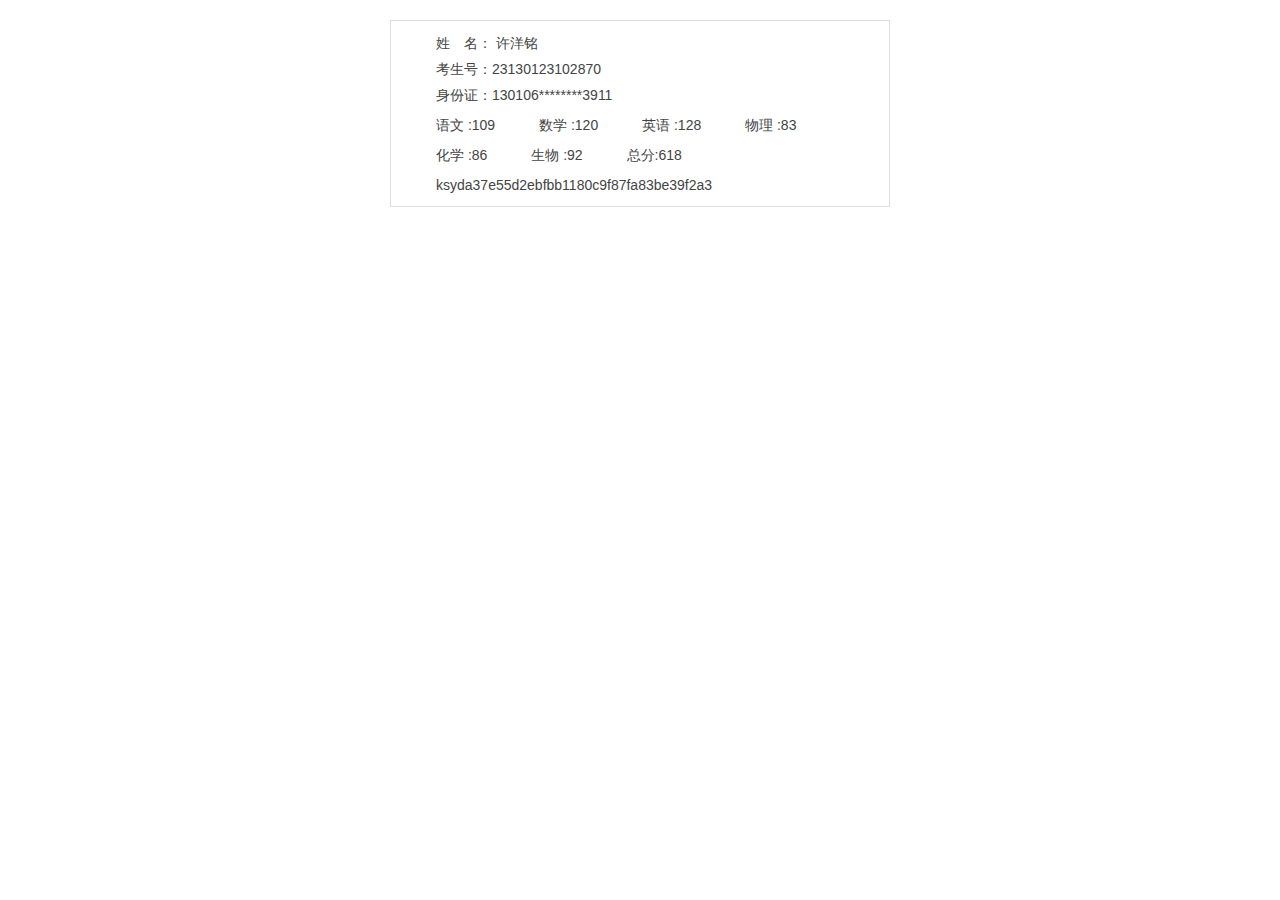
<file: index.html>
﻿<!DOCTYPE html>
<!-- saved from url=(0085)http://xxcx.hebeea.edu.cn/hebeea.xxcx/ptgk/smcjcx.query?code=7dTsbNfGXhwkrAftDxb%2Bpg -->
<html version="4"><head><meta http-equiv="Content-Type" content="text/html; charset=UTF-8">
    

<meta name="renderer" content="webkit">
<meta http-equiv="X-UA-Compatible" content="IE=edge,chrome=1">
<meta name="viewport" content="width=device-width, initial-scale=1, maximum-scale=1">
    <title>成绩查询-河北省普通高校招生考试</title>
    
<link href="./files/xxcx.css" rel="stylesheet" type="text/css">
<script src="./files/jquery-3.2.1.min.js" type="text/javascript"></script><script src="chrome-extension://opgifgeiehclfkpdfbeeibhcbgcgkpgf/dist/ruffle.js?id=49871751327"></script>
<script>var serverBasePath = "/hebeea.xxcx";</script>
<link href="http://xxcx.hebeea.edu.cn/hebeea.xxcx/static/images/favicon.ico" rel="icon">

<style id="swal-pub-style">.swal2-popup.swal2-toast{flex-direction:column;align-items:stretch;width:auto;padding:1.25em;overflow-y:hidden;background:#fff;box-shadow:0 0 .625em #d9d9d9}.swal2-popup.swal2-toast .swal2-header{flex-direction:row;padding:0}.swal2-popup.swal2-toast .swal2-title{flex-grow:1;justify-content:flex-start;margin:0 .625em;font-size:1em}.swal2-popup.swal2-toast .swal2-loading{justify-content:center}.swal2-popup.swal2-toast .swal2-input{height:2em;margin:.3125em auto;font-size:1em}.swal2-popup.swal2-toast .swal2-validation-message{font-size:1em}.swal2-popup.swal2-toast .swal2-footer{margin:.5em 0 0;padding:.5em 0 0;font-size:.8em}.swal2-popup.swal2-toast .swal2-close{position:static;width:.8em;height:.8em;line-height:.8}.swal2-popup.swal2-toast .swal2-content{justify-content:flex-start;margin:0 .625em;padding:0;font-size:1em;text-align:initial}.swal2-popup.swal2-toast .swal2-html-container{padding:.625em 0 0}.swal2-popup.swal2-toast .swal2-html-container:empty{padding:0}.swal2-popup.swal2-toast .swal2-icon{width:2em;min-width:2em;height:2em;margin:0 .5em 0 0}.swal2-popup.swal2-toast .swal2-icon .swal2-icon-content{display:flex;align-items:center;font-size:1.8em;font-weight:700}@media all and (-ms-high-contrast:none),(-ms-high-contrast:active){.swal2-popup.swal2-toast .swal2-icon .swal2-icon-content{font-size:.25em}}.swal2-popup.swal2-toast .swal2-icon.swal2-success .swal2-success-ring{width:2em;height:2em}.swal2-popup.swal2-toast .swal2-icon.swal2-error [class^=swal2-x-mark-line]{top:.875em;width:1.375em}.swal2-popup.swal2-toast .swal2-icon.swal2-error [class^=swal2-x-mark-line][class$=left]{left:.3125em}.swal2-popup.swal2-toast .swal2-icon.swal2-error [class^=swal2-x-mark-line][class$=right]{right:.3125em}.swal2-popup.swal2-toast .swal2-actions{flex:1;flex-basis:auto!important;align-self:stretch;width:auto;height:2.2em;height:auto;margin:0 .3125em;margin-top:.3125em;padding:0}.swal2-popup.swal2-toast .swal2-styled{margin:.125em .3125em;padding:.3125em .625em;font-size:1em}.swal2-popup.swal2-toast .swal2-styled:focus{box-shadow:0 0 0 1px #fff,0 0 0 3px rgba(100,150,200,.5)}.swal2-popup.swal2-toast .swal2-success{border-color:#a5dc86}.swal2-popup.swal2-toast .swal2-success [class^=swal2-success-circular-line]{position:absolute;width:1.6em;height:3em;transform:rotate(45deg);border-radius:50%}.swal2-popup.swal2-toast .swal2-success [class^=swal2-success-circular-line][class$=left]{top:-.8em;left:-.5em;transform:rotate(-45deg);transform-origin:2em 2em;border-radius:4em 0 0 4em}.swal2-popup.swal2-toast .swal2-success [class^=swal2-success-circular-line][class$=right]{top:-.25em;left:.9375em;transform-origin:0 1.5em;border-radius:0 4em 4em 0}.swal2-popup.swal2-toast .swal2-success .swal2-success-ring{width:2em;height:2em}.swal2-popup.swal2-toast .swal2-success .swal2-success-fix{top:0;left:.4375em;width:.4375em;height:2.6875em}.swal2-popup.swal2-toast .swal2-success [class^=swal2-success-line]{height:.3125em}.swal2-popup.swal2-toast .swal2-success [class^=swal2-success-line][class$=tip]{top:1.125em;left:.1875em;width:.75em}.swal2-popup.swal2-toast .swal2-success [class^=swal2-success-line][class$=long]{top:.9375em;right:.1875em;width:1.375em}.swal2-popup.swal2-toast .swal2-success.swal2-icon-show .swal2-success-line-tip{-webkit-animation:swal2-toast-animate-success-line-tip .75s;animation:swal2-toast-animate-success-line-tip .75s}.swal2-popup.swal2-toast .swal2-success.swal2-icon-show .swal2-success-line-long{-webkit-animation:swal2-toast-animate-success-line-long .75s;animation:swal2-toast-animate-success-line-long .75s}.swal2-popup.swal2-toast.swal2-show{-webkit-animation:swal2-toast-show .5s;animation:swal2-toast-show .5s}.swal2-popup.swal2-toast.swal2-hide{-webkit-animation:swal2-toast-hide .1s forwards;animation:swal2-toast-hide .1s forwards}.swal2-container{display:flex;position:fixed;z-index:1060;top:0;right:0;bottom:0;left:0;flex-direction:row;align-items:center;justify-content:center;padding:.625em;overflow-x:hidden;transition:background-color .1s;-webkit-overflow-scrolling:touch}.swal2-container.swal2-backdrop-show,.swal2-container.swal2-noanimation{background:rgba(0,0,0,.4)}.swal2-container.swal2-backdrop-hide{background:0 0!important}.swal2-container.swal2-top{align-items:flex-start}.swal2-container.swal2-top-left,.swal2-container.swal2-top-start{align-items:flex-start;justify-content:flex-start}.swal2-container.swal2-top-end,.swal2-container.swal2-top-right{align-items:flex-start;justify-content:flex-end}.swal2-container.swal2-center{align-items:center}.swal2-container.swal2-center-left,.swal2-container.swal2-center-start{align-items:center;justify-content:flex-start}.swal2-container.swal2-center-end,.swal2-container.swal2-center-right{align-items:center;justify-content:flex-end}.swal2-container.swal2-bottom{align-items:flex-end}.swal2-container.swal2-bottom-left,.swal2-container.swal2-bottom-start{align-items:flex-end;justify-content:flex-start}.swal2-container.swal2-bottom-end,.swal2-container.swal2-bottom-right{align-items:flex-end;justify-content:flex-end}.swal2-container.swal2-bottom-end>:first-child,.swal2-container.swal2-bottom-left>:first-child,.swal2-container.swal2-bottom-right>:first-child,.swal2-container.swal2-bottom-start>:first-child,.swal2-container.swal2-bottom>:first-child{margin-top:auto}.swal2-container.swal2-grow-fullscreen>.swal2-modal{display:flex!important;flex:1;align-self:stretch;justify-content:center}.swal2-container.swal2-grow-row>.swal2-modal{display:flex!important;flex:1;align-content:center;justify-content:center}.swal2-container.swal2-grow-column{flex:1;flex-direction:column}.swal2-container.swal2-grow-column.swal2-bottom,.swal2-container.swal2-grow-column.swal2-center,.swal2-container.swal2-grow-column.swal2-top{align-items:center}.swal2-container.swal2-grow-column.swal2-bottom-left,.swal2-container.swal2-grow-column.swal2-bottom-start,.swal2-container.swal2-grow-column.swal2-center-left,.swal2-container.swal2-grow-column.swal2-center-start,.swal2-container.swal2-grow-column.swal2-top-left,.swal2-container.swal2-grow-column.swal2-top-start{align-items:flex-start}.swal2-container.swal2-grow-column.swal2-bottom-end,.swal2-container.swal2-grow-column.swal2-bottom-right,.swal2-container.swal2-grow-column.swal2-center-end,.swal2-container.swal2-grow-column.swal2-center-right,.swal2-container.swal2-grow-column.swal2-top-end,.swal2-container.swal2-grow-column.swal2-top-right{align-items:flex-end}.swal2-container.swal2-grow-column>.swal2-modal{display:flex!important;flex:1;align-content:center;justify-content:center}.swal2-container.swal2-no-transition{transition:none!important}.swal2-container:not(.swal2-top):not(.swal2-top-start):not(.swal2-top-end):not(.swal2-top-left):not(.swal2-top-right):not(.swal2-center-start):not(.swal2-center-end):not(.swal2-center-left):not(.swal2-center-right):not(.swal2-bottom):not(.swal2-bottom-start):not(.swal2-bottom-end):not(.swal2-bottom-left):not(.swal2-bottom-right):not(.swal2-grow-fullscreen)>.swal2-modal{margin:auto}@media all and (-ms-high-contrast:none),(-ms-high-contrast:active){.swal2-container .swal2-modal{margin:0!important}}.swal2-popup{display:none;position:relative;box-sizing:border-box;flex-direction:column;justify-content:center;width:32em;max-width:100%;padding:1.25em;border:none;border-radius:5px;background:#fff;font-family:inherit;font-size:1rem}.swal2-popup:focus{outline:0}.swal2-popup.swal2-loading{overflow-y:hidden}.swal2-header{display:flex;flex-direction:column;align-items:center;padding:0 1.8em}.swal2-title{position:relative;max-width:100%;margin:0 0 .4em;padding:0;color:#595959;font-size:1.875em;font-weight:600;text-align:center;text-transform:none;word-wrap:break-word}.swal2-actions{display:flex;z-index:1;box-sizing:border-box;flex-wrap:wrap;align-items:center;justify-content:center;width:100%;margin:1.25em auto 0;padding:0}.swal2-actions:not(.swal2-loading) .swal2-styled[disabled]{opacity:.4}.swal2-actions:not(.swal2-loading) .swal2-styled:hover{background-image:linear-gradient(rgba(0,0,0,.1),rgba(0,0,0,.1))}.swal2-actions:not(.swal2-loading) .swal2-styled:active{background-image:linear-gradient(rgba(0,0,0,.2),rgba(0,0,0,.2))}.swal2-loader{display:none;align-items:center;justify-content:center;width:2.2em;height:2.2em;margin:0 1.875em;-webkit-animation:swal2-rotate-loading 1.5s linear 0s infinite normal;animation:swal2-rotate-loading 1.5s linear 0s infinite normal;border-width:.25em;border-style:solid;border-radius:100%;border-color:#2778c4 transparent #2778c4 transparent}.swal2-styled{margin:.3125em;padding:.625em 1.1em;box-shadow:none;font-weight:500}.swal2-styled:not([disabled]){cursor:pointer}.swal2-styled.swal2-confirm{border:0;border-radius:.25em;background:initial;background-color:#2778c4;color:#fff;font-size:1em}.swal2-styled.swal2-deny{border:0;border-radius:.25em;background:initial;background-color:#d14529;color:#fff;font-size:1em}.swal2-styled.swal2-cancel{border:0;border-radius:.25em;background:initial;background-color:#757575;color:#fff;font-size:1em}.swal2-styled:focus{outline:0;box-shadow:0 0 0 3px rgba(100,150,200,.5)}.swal2-styled::-moz-focus-inner{border:0}.swal2-footer{justify-content:center;margin:1.25em 0 0;padding:1em 0 0;border-top:1px solid #eee;color:#545454;font-size:1em}.swal2-timer-progress-bar-container{position:absolute;right:0;bottom:0;left:0;height:.25em;overflow:hidden;border-bottom-right-radius:5px;border-bottom-left-radius:5px}.swal2-timer-progress-bar{width:100%;height:.25em;background:rgba(0,0,0,.2)}.swal2-image{max-width:100%;margin:1.25em auto}.swal2-close{position:absolute;z-index:2;top:0;right:0;align-items:center;justify-content:center;width:1.2em;height:1.2em;padding:0;overflow:hidden;transition:color .1s ease-out;border:none;border-radius:5px;background:0 0;color:#ccc;font-family:serif;font-size:2.5em;line-height:1.2;cursor:pointer}.swal2-close:hover{transform:none;background:0 0;color:#f27474}.swal2-close:focus{outline:0;box-shadow:inset 0 0 0 3px rgba(100,150,200,.5)}.swal2-close::-moz-focus-inner{border:0}.swal2-content{z-index:1;justify-content:center;margin:0;padding:0 1.6em;color:#545454;font-size:1.125em;font-weight:400;line-height:normal;text-align:center;word-wrap:break-word}.swal2-checkbox,.swal2-file,.swal2-input,.swal2-radio,.swal2-select,.swal2-textarea{margin:1em auto}.swal2-file,.swal2-input,.swal2-textarea{box-sizing:border-box;width:100%;transition:border-color .3s,box-shadow .3s;border:1px solid #d9d9d9;border-radius:.1875em;background:inherit;box-shadow:inset 0 1px 1px rgba(0,0,0,.06);color:inherit;font-size:1.125em}.swal2-file.swal2-inputerror,.swal2-input.swal2-inputerror,.swal2-textarea.swal2-inputerror{border-color:#f27474!important;box-shadow:0 0 2px #f27474!important}.swal2-file:focus,.swal2-input:focus,.swal2-textarea:focus{border:1px solid #b4dbed;outline:0;box-shadow:0 0 0 3px rgba(100,150,200,.5)}.swal2-file::-moz-placeholder,.swal2-input::-moz-placeholder,.swal2-textarea::-moz-placeholder{color:#ccc}.swal2-file:-ms-input-placeholder,.swal2-input:-ms-input-placeholder,.swal2-textarea:-ms-input-placeholder{color:#ccc}.swal2-file::placeholder,.swal2-input::placeholder,.swal2-textarea::placeholder{color:#ccc}.swal2-range{margin:1em auto;background:#fff}.swal2-range input{width:80%}.swal2-range output{width:20%;color:inherit;font-weight:600;text-align:center}.swal2-range input,.swal2-range output{height:2.625em;padding:0;font-size:1.125em;line-height:2.625em}.swal2-input{height:2.625em;padding:0 .75em}.swal2-input[type=number]{max-width:10em}.swal2-file{background:inherit;font-size:1.125em}.swal2-textarea{height:6.75em;padding:.75em}.swal2-select{min-width:50%;max-width:100%;padding:.375em .625em;background:inherit;color:inherit;font-size:1.125em}.swal2-checkbox,.swal2-radio{align-items:center;justify-content:center;background:#fff;color:inherit}.swal2-checkbox label,.swal2-radio label{margin:0 .6em;font-size:1.125em}.swal2-checkbox input,.swal2-radio input{flex-shrink:0;margin:0 .4em}.swal2-input-label{display:flex;justify-content:center;margin:1em auto}.swal2-validation-message{align-items:center;justify-content:center;margin:0 -2.7em;padding:.625em;overflow:hidden;background:#f0f0f0;color:#666;font-size:1em;font-weight:300}.swal2-validation-message::before{content:"!";display:inline-block;width:1.5em;min-width:1.5em;height:1.5em;margin:0 .625em;border-radius:50%;background-color:#f27474;color:#fff;font-weight:600;line-height:1.5em;text-align:center}.swal2-icon{position:relative;box-sizing:content-box;justify-content:center;width:5em;height:5em;margin:1.25em auto 1.875em;border:.25em solid transparent;border-radius:50%;border-color:#000;font-family:inherit;line-height:5em;cursor:default;-webkit-user-select:none;-moz-user-select:none;-ms-user-select:none;user-select:none}.swal2-icon .swal2-icon-content{display:flex;align-items:center;font-size:3.75em}.swal2-icon.swal2-error{border-color:#f27474;color:#f27474}.swal2-icon.swal2-error .swal2-x-mark{position:relative;flex-grow:1}.swal2-icon.swal2-error [class^=swal2-x-mark-line]{display:block;position:absolute;top:2.3125em;width:2.9375em;height:.3125em;border-radius:.125em;background-color:#f27474}.swal2-icon.swal2-error [class^=swal2-x-mark-line][class$=left]{left:1.0625em;transform:rotate(45deg)}.swal2-icon.swal2-error [class^=swal2-x-mark-line][class$=right]{right:1em;transform:rotate(-45deg)}.swal2-icon.swal2-error.swal2-icon-show{-webkit-animation:swal2-animate-error-icon .5s;animation:swal2-animate-error-icon .5s}.swal2-icon.swal2-error.swal2-icon-show .swal2-x-mark{-webkit-animation:swal2-animate-error-x-mark .5s;animation:swal2-animate-error-x-mark .5s}.swal2-icon.swal2-warning{border-color:#facea8;color:#f8bb86}.swal2-icon.swal2-info{border-color:#9de0f6;color:#3fc3ee}.swal2-icon.swal2-question{border-color:#c9dae1;color:#87adbd}.swal2-icon.swal2-success{border-color:#a5dc86;color:#a5dc86}.swal2-icon.swal2-success [class^=swal2-success-circular-line]{position:absolute;width:3.75em;height:7.5em;transform:rotate(45deg);border-radius:50%}.swal2-icon.swal2-success [class^=swal2-success-circular-line][class$=left]{top:-.4375em;left:-2.0635em;transform:rotate(-45deg);transform-origin:3.75em 3.75em;border-radius:7.5em 0 0 7.5em}.swal2-icon.swal2-success [class^=swal2-success-circular-line][class$=right]{top:-.6875em;left:1.875em;transform:rotate(-45deg);transform-origin:0 3.75em;border-radius:0 7.5em 7.5em 0}.swal2-icon.swal2-success .swal2-success-ring{position:absolute;z-index:2;top:-.25em;left:-.25em;box-sizing:content-box;width:100%;height:100%;border:.25em solid rgba(165,220,134,.3);border-radius:50%}.swal2-icon.swal2-success .swal2-success-fix{position:absolute;z-index:1;top:.5em;left:1.625em;width:.4375em;height:5.625em;transform:rotate(-45deg)}.swal2-icon.swal2-success [class^=swal2-success-line]{display:block;position:absolute;z-index:2;height:.3125em;border-radius:.125em;background-color:#a5dc86}.swal2-icon.swal2-success [class^=swal2-success-line][class$=tip]{top:2.875em;left:.8125em;width:1.5625em;transform:rotate(45deg)}.swal2-icon.swal2-success [class^=swal2-success-line][class$=long]{top:2.375em;right:.5em;width:2.9375em;transform:rotate(-45deg)}.swal2-icon.swal2-success.swal2-icon-show .swal2-success-line-tip{-webkit-animation:swal2-animate-success-line-tip .75s;animation:swal2-animate-success-line-tip .75s}.swal2-icon.swal2-success.swal2-icon-show .swal2-success-line-long{-webkit-animation:swal2-animate-success-line-long .75s;animation:swal2-animate-success-line-long .75s}.swal2-icon.swal2-success.swal2-icon-show .swal2-success-circular-line-right{-webkit-animation:swal2-rotate-success-circular-line 4.25s ease-in;animation:swal2-rotate-success-circular-line 4.25s ease-in}.swal2-progress-steps{flex-wrap:wrap;align-items:center;max-width:100%;margin:0 0 1.25em;padding:0;background:inherit;font-weight:600}.swal2-progress-steps li{display:inline-block;position:relative}.swal2-progress-steps .swal2-progress-step{z-index:20;flex-shrink:0;width:2em;height:2em;border-radius:2em;background:#2778c4;color:#fff;line-height:2em;text-align:center}.swal2-progress-steps .swal2-progress-step.swal2-active-progress-step{background:#2778c4}.swal2-progress-steps .swal2-progress-step.swal2-active-progress-step~.swal2-progress-step{background:#add8e6;color:#fff}.swal2-progress-steps .swal2-progress-step.swal2-active-progress-step~.swal2-progress-step-line{background:#add8e6}.swal2-progress-steps .swal2-progress-step-line{z-index:10;flex-shrink:0;width:2.5em;height:.4em;margin:0 -1px;background:#2778c4}[class^=swal2]{-webkit-tap-highlight-color:transparent}.swal2-show{-webkit-animation:swal2-show .3s;animation:swal2-show .3s}.swal2-hide{-webkit-animation:swal2-hide .15s forwards;animation:swal2-hide .15s forwards}.swal2-noanimation{transition:none}.swal2-scrollbar-measure{position:absolute;top:-9999px;width:50px;height:50px;overflow:scroll}.swal2-rtl .swal2-close{right:auto;left:0}.swal2-rtl .swal2-timer-progress-bar{right:0;left:auto}@supports (-ms-accelerator:true){.swal2-range input{width:100%!important}.swal2-range output{display:none}}@media all and (-ms-high-contrast:none),(-ms-high-contrast:active){.swal2-range input{width:100%!important}.swal2-range output{display:none}}@-webkit-keyframes swal2-toast-show{0%{transform:translateY(-.625em) rotateZ(2deg)}33%{transform:translateY(0) rotateZ(-2deg)}66%{transform:translateY(.3125em) rotateZ(2deg)}100%{transform:translateY(0) rotateZ(0)}}@keyframes swal2-toast-show{0%{transform:translateY(-.625em) rotateZ(2deg)}33%{transform:translateY(0) rotateZ(-2deg)}66%{transform:translateY(.3125em) rotateZ(2deg)}100%{transform:translateY(0) rotateZ(0)}}@-webkit-keyframes swal2-toast-hide{100%{transform:rotateZ(1deg);opacity:0}}@keyframes swal2-toast-hide{100%{transform:rotateZ(1deg);opacity:0}}@-webkit-keyframes swal2-toast-animate-success-line-tip{0%{top:.5625em;left:.0625em;width:0}54%{top:.125em;left:.125em;width:0}70%{top:.625em;left:-.25em;width:1.625em}84%{top:1.0625em;left:.75em;width:.5em}100%{top:1.125em;left:.1875em;width:.75em}}@keyframes swal2-toast-animate-success-line-tip{0%{top:.5625em;left:.0625em;width:0}54%{top:.125em;left:.125em;width:0}70%{top:.625em;left:-.25em;width:1.625em}84%{top:1.0625em;left:.75em;width:.5em}100%{top:1.125em;left:.1875em;width:.75em}}@-webkit-keyframes swal2-toast-animate-success-line-long{0%{top:1.625em;right:1.375em;width:0}65%{top:1.25em;right:.9375em;width:0}84%{top:.9375em;right:0;width:1.125em}100%{top:.9375em;right:.1875em;width:1.375em}}@keyframes swal2-toast-animate-success-line-long{0%{top:1.625em;right:1.375em;width:0}65%{top:1.25em;right:.9375em;width:0}84%{top:.9375em;right:0;width:1.125em}100%{top:.9375em;right:.1875em;width:1.375em}}@-webkit-keyframes swal2-show{0%{transform:scale(.7)}45%{transform:scale(1.05)}80%{transform:scale(.95)}100%{transform:scale(1)}}@keyframes swal2-show{0%{transform:scale(.7)}45%{transform:scale(1.05)}80%{transform:scale(.95)}100%{transform:scale(1)}}@-webkit-keyframes swal2-hide{0%{transform:scale(1);opacity:1}100%{transform:scale(.5);opacity:0}}@keyframes swal2-hide{0%{transform:scale(1);opacity:1}100%{transform:scale(.5);opacity:0}}@-webkit-keyframes swal2-animate-success-line-tip{0%{top:1.1875em;left:.0625em;width:0}54%{top:1.0625em;left:.125em;width:0}70%{top:2.1875em;left:-.375em;width:3.125em}84%{top:3em;left:1.3125em;width:1.0625em}100%{top:2.8125em;left:.8125em;width:1.5625em}}@keyframes swal2-animate-success-line-tip{0%{top:1.1875em;left:.0625em;width:0}54%{top:1.0625em;left:.125em;width:0}70%{top:2.1875em;left:-.375em;width:3.125em}84%{top:3em;left:1.3125em;width:1.0625em}100%{top:2.8125em;left:.8125em;width:1.5625em}}@-webkit-keyframes swal2-animate-success-line-long{0%{top:3.375em;right:2.875em;width:0}65%{top:3.375em;right:2.875em;width:0}84%{top:2.1875em;right:0;width:3.4375em}100%{top:2.375em;right:.5em;width:2.9375em}}@keyframes swal2-animate-success-line-long{0%{top:3.375em;right:2.875em;width:0}65%{top:3.375em;right:2.875em;width:0}84%{top:2.1875em;right:0;width:3.4375em}100%{top:2.375em;right:.5em;width:2.9375em}}@-webkit-keyframes swal2-rotate-success-circular-line{0%{transform:rotate(-45deg)}5%{transform:rotate(-45deg)}12%{transform:rotate(-405deg)}100%{transform:rotate(-405deg)}}@keyframes swal2-rotate-success-circular-line{0%{transform:rotate(-45deg)}5%{transform:rotate(-45deg)}12%{transform:rotate(-405deg)}100%{transform:rotate(-405deg)}}@-webkit-keyframes swal2-animate-error-x-mark{0%{margin-top:1.625em;transform:scale(.4);opacity:0}50%{margin-top:1.625em;transform:scale(.4);opacity:0}80%{margin-top:-.375em;transform:scale(1.15)}100%{margin-top:0;transform:scale(1);opacity:1}}@keyframes swal2-animate-error-x-mark{0%{margin-top:1.625em;transform:scale(.4);opacity:0}50%{margin-top:1.625em;transform:scale(.4);opacity:0}80%{margin-top:-.375em;transform:scale(1.15)}100%{margin-top:0;transform:scale(1);opacity:1}}@-webkit-keyframes swal2-animate-error-icon{0%{transform:rotateX(100deg);opacity:0}100%{transform:rotateX(0);opacity:1}}@keyframes swal2-animate-error-icon{0%{transform:rotateX(100deg);opacity:0}100%{transform:rotateX(0);opacity:1}}@-webkit-keyframes swal2-rotate-loading{0%{transform:rotate(0)}100%{transform:rotate(360deg)}}@keyframes swal2-rotate-loading{0%{transform:rotate(0)}100%{transform:rotate(360deg)}}body.swal2-shown:not(.swal2-no-backdrop):not(.swal2-toast-shown){overflow:hidden}body.swal2-height-auto{height:auto!important}body.swal2-no-backdrop .swal2-container{top:auto;right:auto;bottom:auto;left:auto;max-width:calc(100% - .625em * 2);background-color:transparent!important}body.swal2-no-backdrop .swal2-container>.swal2-modal{box-shadow:0 0 10px rgba(0,0,0,.4)}body.swal2-no-backdrop .swal2-container.swal2-top{top:0;left:50%;transform:translateX(-50%)}body.swal2-no-backdrop .swal2-container.swal2-top-left,body.swal2-no-backdrop .swal2-container.swal2-top-start{top:0;left:0}body.swal2-no-backdrop .swal2-container.swal2-top-end,body.swal2-no-backdrop .swal2-container.swal2-top-right{top:0;right:0}body.swal2-no-backdrop .swal2-container.swal2-center{top:50%;left:50%;transform:translate(-50%,-50%)}body.swal2-no-backdrop .swal2-container.swal2-center-left,body.swal2-no-backdrop .swal2-container.swal2-center-start{top:50%;left:0;transform:translateY(-50%)}body.swal2-no-backdrop .swal2-container.swal2-center-end,body.swal2-no-backdrop .swal2-container.swal2-center-right{top:50%;right:0;transform:translateY(-50%)}body.swal2-no-backdrop .swal2-container.swal2-bottom{bottom:0;left:50%;transform:translateX(-50%)}body.swal2-no-backdrop .swal2-container.swal2-bottom-left,body.swal2-no-backdrop .swal2-container.swal2-bottom-start{bottom:0;left:0}body.swal2-no-backdrop .swal2-container.swal2-bottom-end,body.swal2-no-backdrop .swal2-container.swal2-bottom-right{right:0;bottom:0}@media print{body.swal2-shown:not(.swal2-no-backdrop):not(.swal2-toast-shown){overflow-y:scroll!important}body.swal2-shown:not(.swal2-no-backdrop):not(.swal2-toast-shown)>[aria-hidden=true]{display:none}body.swal2-shown:not(.swal2-no-backdrop):not(.swal2-toast-shown) .swal2-container{position:static!important}}body.swal2-toast-shown .swal2-container{background-color:transparent}body.swal2-toast-shown .swal2-container.swal2-top{top:0;right:auto;bottom:auto;left:50%;transform:translateX(-50%)}body.swal2-toast-shown .swal2-container.swal2-top-end,body.swal2-toast-shown .swal2-container.swal2-top-right{top:0;right:0;bottom:auto;left:auto}body.swal2-toast-shown .swal2-container.swal2-top-left,body.swal2-toast-shown .swal2-container.swal2-top-start{top:0;right:auto;bottom:auto;left:0}body.swal2-toast-shown .swal2-container.swal2-center-left,body.swal2-toast-shown .swal2-container.swal2-center-start{top:50%;right:auto;bottom:auto;left:0;transform:translateY(-50%)}body.swal2-toast-shown .swal2-container.swal2-center{top:50%;right:auto;bottom:auto;left:50%;transform:translate(-50%,-50%)}body.swal2-toast-shown .swal2-container.swal2-center-end,body.swal2-toast-shown .swal2-container.swal2-center-right{top:50%;right:0;bottom:auto;left:auto;transform:translateY(-50%)}body.swal2-toast-shown .swal2-container.swal2-bottom-left,body.swal2-toast-shown .swal2-container.swal2-bottom-start{top:auto;right:auto;bottom:0;left:0}body.swal2-toast-shown .swal2-container.swal2-bottom{top:auto;right:auto;bottom:0;left:50%;transform:translateX(-50%)}body.swal2-toast-shown .swal2-container.swal2-bottom-end,body.swal2-toast-shown .swal2-container.swal2-bottom-right{top:auto;right:0;bottom:0;left:auto}</style><style id="panai-style">
                .panai-container { z-index: 99999!important }
                .panai-popup { font-size: 14px !important }
                .panai-setting-label { display: flex;align-items: center;justify-content: space-between;padding-top: 20px; }
                .panai-setting-checkbox { width: 16px;height: 16px; }
            </style></head>
<body>
<div class="xxcx-result" style="padding-top: 20px;">
    
        <fieldset>
            <table>
                <tbody><tr>
                    <td width="70%" style="text-align: left;">
                        <span>姓　名：&nbsp;许洋铭                                  </span>
                        <span>考生号：23130123102870</span>
                        <span>身份证：130106********3911   </span>
                        
                            <span style="display: inline-block;">语文    :109</span>
                        
                            <span style="display: inline-block;">数学    :120</span>
                        
                            <span style="display: inline-block;">英语      :128</span>
                        
                            <span style="display: inline-block;">物理      :83</span>
                        
                            <span style="display: inline-block;">化学      :86</span>
                        
                            <span style="display: inline-block;">生物      :92</span>
                        
                            <span style="display: inline-block;">总分:618</span>
                        
                        <span>ksyda37e55d2ebfbb1180c9f87fa83be39f2a3                          </span>
                    </td>
                </tr>
            </tbody></table>
        </fieldset>
    
    
</div>


         <div title="长按可拖动到任何位置" id="chatgptLogo_abc" style="position: fixed; z-index: 2147483647; width: 64px; height: 64px; top: 754px; right: 0px; cursor: pointer; border-radius: 8px; background-image: url(&quot;chrome-extension://dedljpdecfecpdeobfmcpkemkdhgjdng/images/logo.png&quot;); background-size: 100% 100%; left: 1891px;">
         </div>     
    </body></html>
</file>
<file: files/xxcx.css>
@charset "UTF-8";

body, html {
	margin: 0px;
	padding: 0px;
	color: #444;
}

body {
	font-size: 14px;
	font-family: Tahoma,Microsoft Yahei, sans-serif, serif;
	background-color: #FFFFFF;
}


.body_bg {
	background-image:url(../images/body_bg.jpg);
	background-repeat:no-repeat;
	background-position:left 0 bottom 0;
	background-size:100%;
	background-attachment:fixed;
}


.body-result {
	background-image:url(../images/bg_5.jpg);
	background-position:left 0 bottom 0;
	background-repeat:repeat;
	background-size: 20%;
}

a{
	text-decoration: none;
	color: #333;
}

a:hover {
	color: #0A6FD6;
}

@media screen and (max-device-width: 600px) {
	body {
		line-height: 20px;
		font-size: 12px;
		background-image: none;
	}
	
	.body-result {
	background-image:url(../images/bg_5.jpg);
	background-position:left 0 bottom 0;
	background-repeat:repeat;
	background-size: 33%;
}
}

.banner {
	padding-top: 20px;
	padding-bottom: 15px;
	background-color: #0A6FD6;
	text-align: center;
}

@media screen and (max-device-width: 600px) {
	.banner {
		padding-top: 10px;
		padding-bottom: 5px;
		text-align: center;
	}
	
	.banner img {
		width:90%;
		margin: 0px;
	}
}

.xxcx-title {
	height:auto;
	font-size: 22px;
	text-align: center;
	letter-spacing: 1px;
	padding-top: 30px;
	padding-bottom: 10px;
	border: 0px solid #000;
}

.xxcx-title span {
	display:block;
	padding-top: 5px;
}

@media screen and (max-device-width: 600px) {
	.xxcx-title {
		font-size: 16px;
		font-weight:normal;
		letter-spacing: 1px;
		padding-top: 10px;
	}
	.xxcx-title span {
		display:block;
		padding-top: 5px;
	}
}

.xxcx-count{
	border: 0px solid red;
	text-align: center;
	font-size: 14px;
	font-weight: bold;
	letter-spacing: 1px;
	padding-top:5px;
	padding-bottom: 15px;
}


.xxcx-panel {
	width: 500px;
	height: auto;
	margin: 0px auto;
	background-color: #FFFFFF;
	border: 1px solid #DDD;
	border-radius: 5px;
	padding-top: 20px;
	padding-bottom: 20px;
}

@media screen and (max-device-width: 600px) {
	
	.xxcx-count{
		font-size: 12px;
		padding-top:0px;
		padding-bottom: 10px;
	}

	.xxcx-panel {
		width: 304px;
		padding-top: 10px;
		padding-bottom: 20px;
	}
}

#count{
	color: orange;
}

.form-item {
	height: 38px;
	margin-top:10px;
	border: 0px solid blue;
}

.form-item label {
	display: blok;
	width: 62px;
	padding-right: 5px;
	height: 38px;
	line-height: 38px;
	float: left;
	text-align: right;
	border: 0px solid red;
}

.form-item div {
	width: 225px;
	height: 38px;
	float: left;
	border: 0px solid red;
}

.form-errmsg{
	color: red;
	height:18px;
	letter-spacing:1px;
	margin-left: 68px;
	border: 0px solid red;
}

.xxcx-input {
	display: block;
	float: left;
	width: 200px;
	padding-left: 5px;
	height: 34px;
	line-height: 34px;
	border: 1px solid #CCCCCC;
	background-color: #FFFFFF;
	font-size: 14px;
	border-radius: 2px;
}

.xxcx-tip {
	width: 650px;
	height: auto;
	margin: 0px auto;
	margin-top: 30px;
	padding-bottom: 20px;	
}

.xxcx-tip span {
	display: block;
	color: #CC0000;
	letter-spacing: 2px;
	font-weight: bold;
}


@media screen and (max-device-width: 600px) {
	.xxcx-tip {
		width: 304px;
		margin-top: 15px;
		font-size: 12px;
		line-height: 16px;
		padding-bottom: 5px;	
	}
}

.xxcx-tip ul {
	margin: 0px;
	padding: 0px;
}

.xxcx-tip ul li {
	list-style: none;
	display: block;
	color: #666666;
	padding-bottom: 5px;
}

.vcode_c {
	width: 40px;
	height: 40px;
	float: left;
	text-align: center;
	line-height: 40px;
	font-weight: bold;
	cursor: pointer;
}

.vcode_c a {
	text-decoration: none;
	color: #0A6FD6;
	font-size: 14px;
}

.xxcx-btn {
	height: 36px;
	line-height: 36px;
	width: 250px;
	background-color: #0A6FD6;
	color: #FFFFFF;
	white-space: nowrap;
	text-align: center;
	border: none;
	border-radius: 5px;
	cursor: pointer;
}

.xxcx-result{
	margin: 0px auto;
	width: 500px;
	height: auto;
	border: 0px solid red;
	padding-top: 20px;
}

@media screen and (max-device-width: 600px) {
 	.xxcx-result{
 		width: 325px;
		font-size:12px;
		padding-top: 10px;
 	}
}
  
.xxcx-result table{
	margin: 0px auto;
	width: 100%;
	border-collapse: collapse;
	border: 1px solid #DDD;
}
  	
.xxcx-result table tr td{
	border-collapse: collapse;
	border: 1px solid #DDD;
	text-align: center;
	padding: 5px;
}
  	
.xxcx-result table tr th{
	border-collapse: collapse;
	border: 1px solid #DDD;
	text-align: center;
	padding: 5px;
	background-color: #EFEFEF;
	color: #0A6FD6;
	letter-spacing: 1px;
	font-weight: bold;
}

.xxcx-result fieldset legend{
	font-weight: bold;
}
  	
.xxcx-result fieldset {
	margin: 0px;
	padding: 0px;
	padding-top: 5px;
	padding-bottom: 0px;
	border: 1px solid #DDD;
	margin-bottom: 20px;
}
		
.xxcx-result fieldset table{
	margin: 0px auto;
	width: 100%;
	border-collapse: collapse;
	border-width: 0px;
}
		
.xxcx-result fieldset table tr td{
	border-collapse: collapse;
	border-width: 0px;
	border: 0px solid red;
}

.xxcx-result fieldset table tr td span{
	display: block;
 	border: 0px solid red;
 	margin-top:4px;
 	margin-bottom:8px;
	margin-left: 40px;
}

@media screen and (max-device-width: 600px) {
	
 	.xxcx-result fieldset table tr td span{
		margin-left: 10px;
	}
}

.xxcx-result fieldset legend{
	margin-left: 10px;
	color: #0A6FD6;
}

.xxcx-result-mw{
	margin-top:10px;
	overflow: hidden;
	padding-left:4px;
	font-family: Verdana;
	text-align: right;
}

.mw_pc{
	display: inline;
}

.mw_mobile{
	display: none;
}

@media screen and (max-device-width: 600px) {
	.mw_pc{
		display: none;
	}
	.mw_mobile{
		display: inline;
	}
}

.xxcx-result-tip{
	margin-top:15px;
	text-align: center;
	color: #CC0000;
	font-weight: bold;
}

.xxcx-result-err{
	width: 500px;
	padding-top:30px;
	height: 280px;
	margin: 20px auto;
	text-align: center;
	border: 1px solid silver;
}

@media screen and (max-device-width: 600px) {
	.xxcx-result-err {
		width: 304px;
	}
	
}


.copyright {
	width: 100%;
	padding:5px;
	text-align: center;
	font-size: 12px;
	color: #FFF;
	background-color: #0A6FD6;
	bottom: 0px;
	position: fixed;
}

.viewNum{
	color:#0A6FD6; float: right; margin-right: 10px; font-size: 10px;
}

@media screen and (max-device-width: 600px) {
	.copyright {
		margin-top: 20px;
		padding: 0px;
		color: #CCC;
		background-color: #FFFFFF;
		bottom: none;
		position: inherit;
	}
	
	.copyright span{
		display: block;
		margin: 0px;
		padding: 0px;
		line-height: 20px;
	}
	.viewNum{
		color:#FFFFFF;
		display: none;
	}
}
</file>
